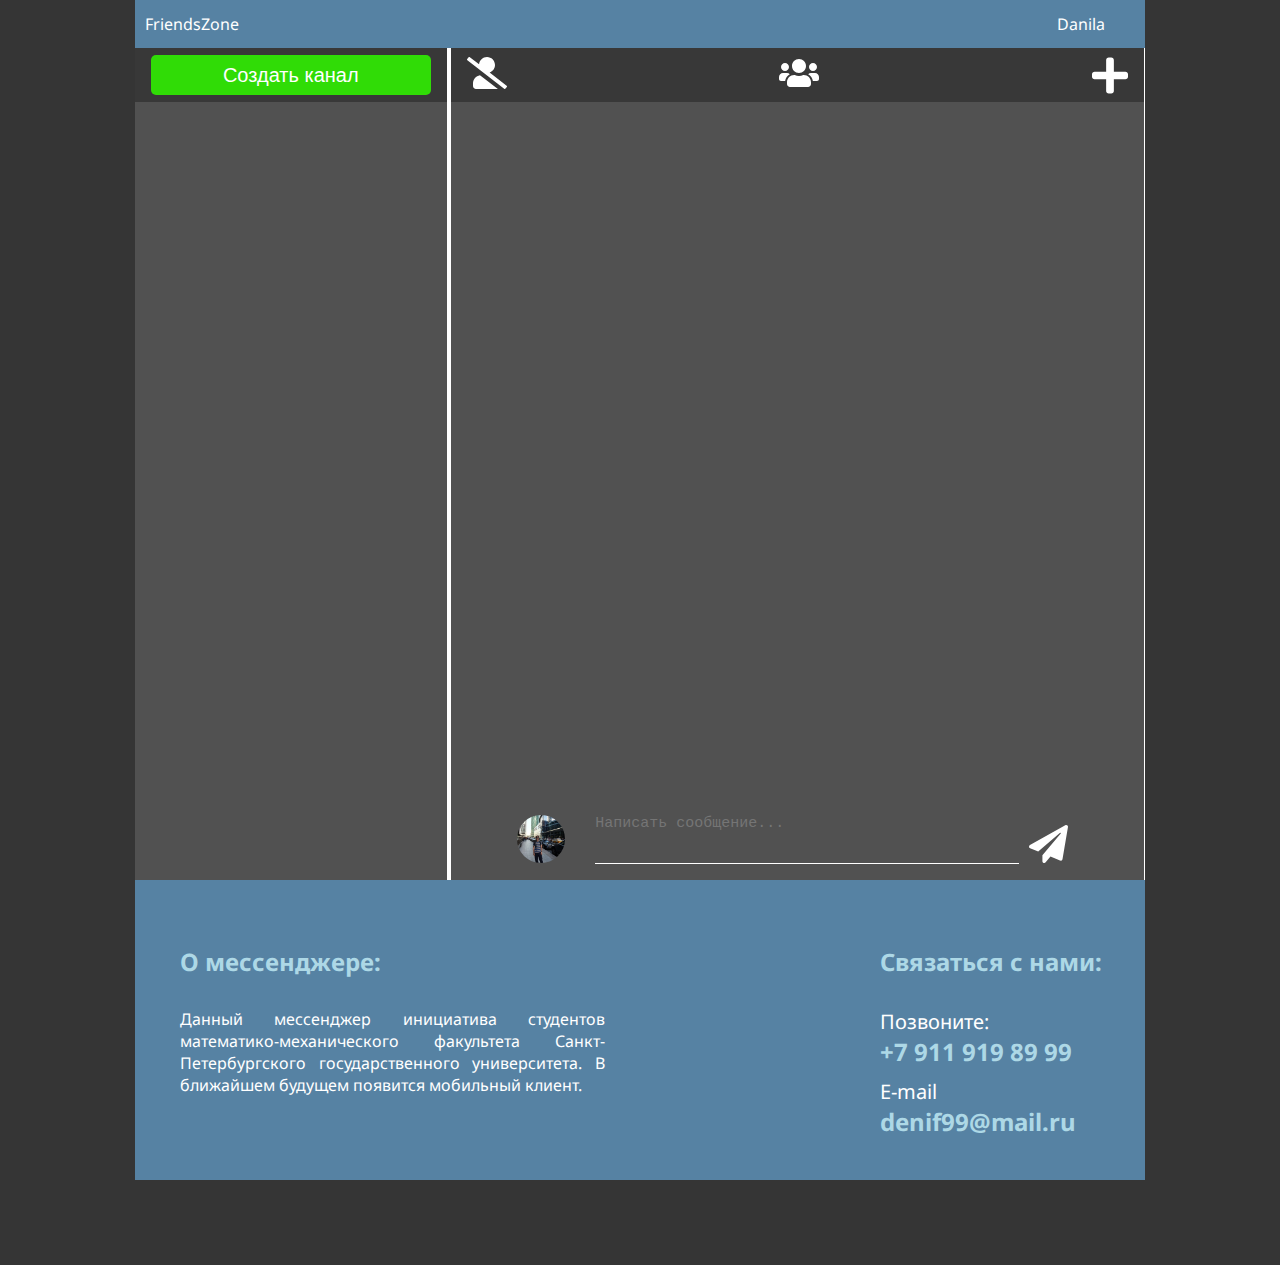
<file: index.html>
<!DOCTYPE html>
<html lang="en">
<head>
	<meta charset="UTF-8">
	<title>FriendsZone</title>
	<link rel="shortcut icon" href="pics/dan.jpg" type="image/jpeg">
	<link href="https://fonts.googleapis.com/css2?family=Noto+Sans:ital,wght@0,400;0,700;1,400;1,700&display=swap" rel="stylesheet">
	<link rel="stylesheet" href="css/app.css">
</head>
<body>
	<header>
		<div class="header-content">
			<div class="header-text" style="margin-left: 10px;">FriendsZone</div>
			<div class="header-profile">
				<span class="profile-name">Danila</span>
				<!-- <div class="profile-logo"><img src="pics/dan.jpg"></div> -->
			</div>
		</div>
	</header>
	<main>
		<div class="main-content">
			<div class="chats" id="chats">
				<div class="new-chat-btn-container">
					<button class="new-chat-btn">Создать канал</button>
				</div>
			</div>
			<div class="messages">
				<div class="btns-container">
					<button class="leave-chat-btn"><img src="pics/user-slash.svg" style="width: 40px;"></button>
					<button id="people_list" onclick="ShowPeopleList()"><img src="pics/users-solid.svg" style="width: 40px;"></button>
					<button class="add-user-to-chat-btn"><img src="pics/plus.svg" style="width: 36px;"></button>
				</div>
				<div class="all-messages" id="all-messages">
					
				</div>
				<div class="write-message">
					<div class="write-block">
						<div class="author-avatar"><img src="pics/dan.jpg"></div>
						<textarea class="write-form" id="write-form" placeholder="Написать сообщение..."></textarea>
						<div class="send-button-parent" onclick="SendMessage()"> <img src="pics/paper-plane.svg" style="width: 80%;margin-bottom: 12px" alt=""></div>
					</div>
				</div>
			</div>
		</div>
	</main>
	<div id="footer">
		<div id="footerblock">
			<div id="footertext">
				<span style="font-size: 24px; font-weight: bold; color: lightblue;">О мессенджере:</span>
				<p align="justify" style="margin-top: 30px; padding-right: 25px;">Данный мессенджер инициатива студентов математико-механического факультета Санкт-Петербургского государственного университета. В ближайшем будущем появится мобильный клиент.</p>
			</div>
			<div id="footercontacts">
				<span style="font-size: 24px; font-weight: bold; color: lightblue; padding-bottom: 30px;">Связаться с нами:</span>
				<p class="footercontactsp" id="footercontactsp1">Позвоните:</p>
				<strong>+7 911 919 89 99</strong>
				<p class="footercontactsp" id="footercontactsp3">E-mail</p>
				<strong>denif99@mail.ru</strong>
			</div>
		</div>
	</div>
<div id="login-modal">
	<form action="" id="login_form" method="post">
	  <fieldset>
	    <legend>Entrance</legend>
	    <div class="form-block"><label for="email">E-mail <em>*</em></label><input type="email" id="email1" name="email" placeholder="example@gmail.com" required autofocus></div>
	    <div class="form-block"><label for="password">Password <em>*</em></label><input type="password" id="password1" placeholder="password" name="password" required></div>
	  </fieldset>
	<input type="submit" value="Log in" id="log">
	<div class="error" id="login_error" style = "color: red;"></div> 
	</form>
	<div class="form-change"><p>or <span data-form-id="reg_form">Sign up</span></p></div>
	<form action="" id="reg_form" style="display:none;" method="post">
	  <fieldset>
	    <legend>Регистрация</legend>
	    <div class="form-block"><label for="email">E-mail <em>*</em></label><input type="email" id="email2" name="email" placeholder="example@gmail.com" required autofocus></div>
	    <div class="form-block"><label for="password">Password <em>*</em></label><input type="password" id="password2" name="password" required></div>
	    <div class="form-block"><label for="rep_password">Repeat password <em>*</em></label><input type="password" name="rep_password" id="rep_password" required></div>
	    <div class="form-block"><label for="name">Name<em>*</em></label><input type="text" id="name"  name="name"required></div>
	    <div class="form-block"><label for="surname">Surname<em>*</em></label><input type="text" id="surname" name="surname" required></div>
	    <div class="form-block"><label for="phone">phone</label><input type="phone" id="phone"  name="phone"></div>
	  </fieldset>
	<input type="submit" value="Register" id="reg">
	<div class="error" id="register_error" style = "color: red;"></div> 
	</form>
	<div class="form-change" style="display: none;"><p>or <span data-form-id="login_form">Sign in</span></p></div>
</div>
<div id="my-modal">
	<form class="my-form" action="" method="post" id="user_data_changes_form" enctype="multipart/form-data">
		<input type="file" name="avatar" accept="image/*" id="avatar" style="display: none;">
		<div class="my-img-container">
			<img class="my-img" src="pics/dan.jpg">
			<div class="my-img-btn"><img src="pics/upload.svg" width="14"></div>
		</div>
		<div style="width: calc(100% - 80px)">
			<input type="file" id="avatar_load" name="avatar_load" style="display: none;">
			<input type="text" name="name" id="username" placeholder="Имя" value="" required>
			<input type="text" name="surname" id="usersurname" placeholder="Фамилия" value="" required>
			<br>
			<input type="submit" id="safe_user_data_changes" value="Сохранить">
		</div>
		<div class="error" id="userchangeerror" style = "color: red;"></div> 
	</form>
	<a class="logout-link" href="#" onclick="Exit()">Выйти</a>
</div>

<div id="new-chat-modal">
	<form id="new_chanel_from" class="new-chat-form" action="" method="post">
		<input type="file" name="avatar" accept="image/*" id="chat_avatar" style="display: none;">
		<div class="new-chat-img-container">
			<img class="new-chat-img" src="pics/chanels_avatars/nochanelavatar.jpg">
			<div class="new-chat-img-btn"><img id="newchanelavatar" src="pics/upload.svg" width="14"></div>
		</div>
		<div style="width: calc(100% - 80px)">
			<input type="file" id="newchanelavatar_load" name="newchanelavatar_load" style="display: none;">
			<input type="text" name="chanelname" placeholder="Имя канала" id="chanelname" required>
			<br>
			<input type="submit" value="Создать канал" id="createchanel">
		</div>
		<div class="error" id="chanel_create_error" style = "color: red;"></div> 
	</form>
	<div class="error"></div>
</div>

<div id="new_user_modal">
	<form id="new_user_form" class="new-user-form" action="" method="post">
		<div style="width: calc(100%)">
			<input type="text" name="email" placeholder="Введите email" id="new_user_email" required>
			<br>
			<input type="submit" value="Пригласить" id="adduser">
		</div>
		<div class="error" id="new_user_error" style = "color: red;"></div> 
	</form>
</div>

<div id="leave_channel_modal">
	<form id="leave_channel_form_form" class="leave-channel-form" action="" method="post">
		<div style="width: calc(100%)">
			<div style="text-align: center;">Вы уверены?</div>
			<button class="no" id="chanel_not_leave_button">Нет</button>
			<button class="yes" id="chanel_leave_button">Да</button>

		</div>
		<div class="error" style = "color: red;"></div> 
	</form>
</div>

<div id="user_info_modal">
	<div style="display: flex; flex-direction: row; align-items: center;">
		<div class="user-img-container">
			<img class="user-img" src="pics/dan.jpg">
		</div>
		<div style="width: calc(100% - 80px)">
			<p>Danila</p>
			<p>Ferents</p>
			<p>denif99@mail.ru</p>
		</div>
	</div>
</div>
<script src="https://ajax.googleapis.com/ajax/libs/jquery/3.1.1/jquery.min.js"></script>
<script src="js/modal.js"></script>
<script src="js/app.js"></script>
<script src="js/index.js"></script>
<script type="text/javascript" src="js/login_page.js"></script>
</body>
</html>
</file>
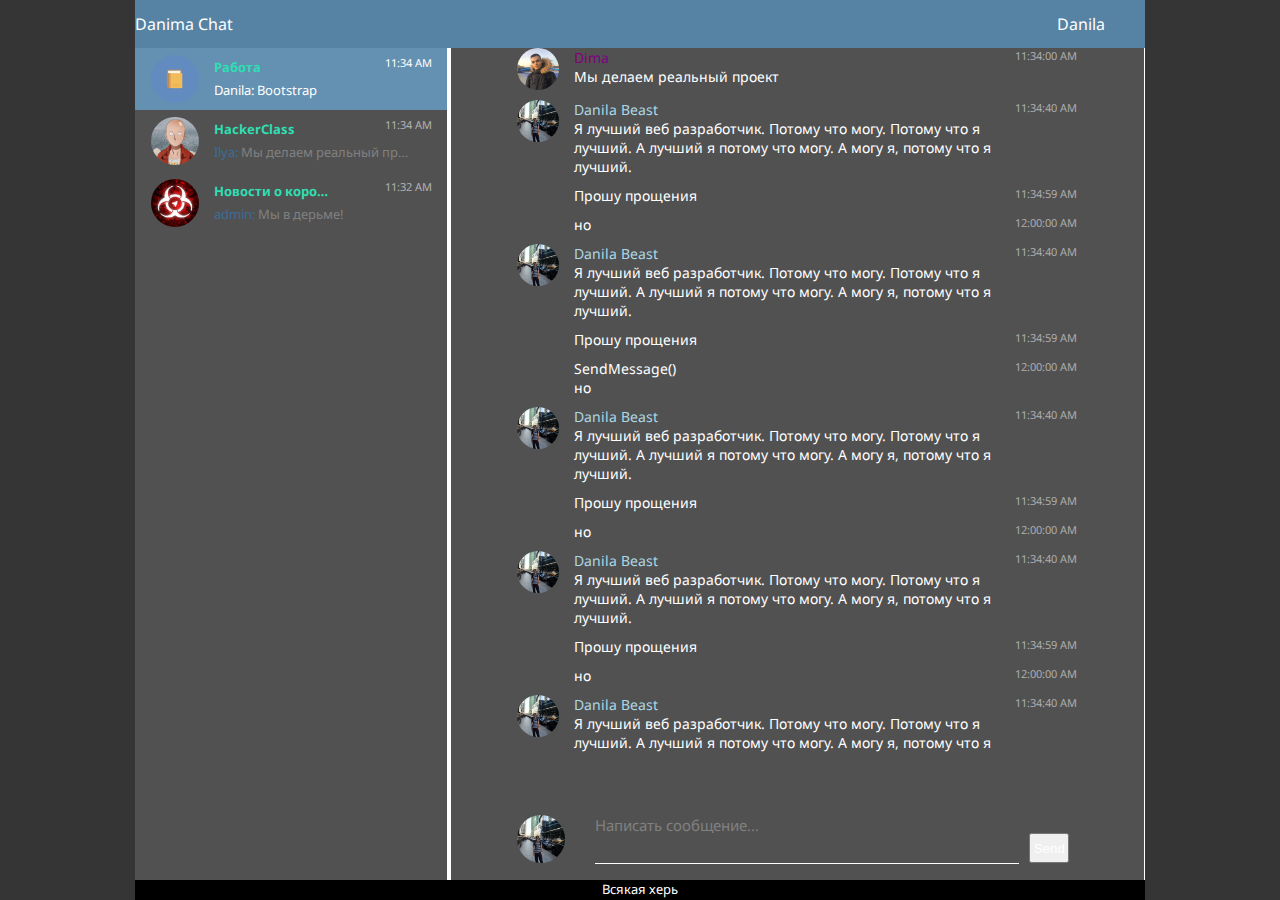
<file: index_без_изменений.html>
<!DOCTYPE html>
<html lang="en">
<head>
	<meta charset="UTF-8">
	<title>Test</title>
	<link href="https://fonts.googleapis.com/css2?family=Noto+Sans:ital,wght@0,400;0,700;1,400;1,700&display=swap" rel="stylesheet">
	<link rel="stylesheet" href="css/app.css">
</head>
<body>
	<header>
		<div class="header-content">
			<div class="header-text">Danima Chat</div>
			<div class="header-profile">
				<span class="profile-name">Danila</span>
				<!-- <div class="profile-logo"><img src="pics/dan.jpg"></div> -->
			</div>
		</div>
	</header>
	<main>
		<div class="main-content">
			<div class="chats" id="chats">
				<div class="chat active" onclick="PickChanel(this)">
					<div class="chat-logo"><img src="pics/work.jpg"></div>
					<div class="chat-text">
						<div class="chat-name">Работа</div>
						<div class="chat-last-msg"><span class="chat-last-msg-dude">Danila:</span><span class="chat-last-msg-text"> Bootstrap</span></div>
					</div>
					<div class="chat-date"><p>11:34 AM</p></div>
				</div>
				<div class="chat" onclick="PickChanel(this)">
					<div class="chat-logo"><img src="pics/hacker.jpg"></div>
					<div class="chat-text">
						<div class="chat-name">HackerClass</div>
						<div class="chat-last-msg"><span class="chat-last-msg-dude">Ilya:</span><span class="chat-last-msg-text"> Мы делаем реальный проект</span></div>
					</div>
					<div class="chat-date"><p>11:34 AM</p></div>
				</div>
				<div class="chat" onclick="PickChanel(this)">
					<div class="chat-logo"><img src="pics/corona.jpg"></div>
					<div class="chat-text">
						<div class="chat-name">Новости о коронавирусе самые свежие</div>
						<div class="chat-last-msg"><span class="chat-last-msg-dude">admin:</span><span class="chat-last-msg-text"> Мы в дерьме!</span></div>
					</div>
					<div class="chat-date"><p>11:32 AM</p></div>
				</div>
			</div>
			<div class="messages">
				<div class="all-messages" id="all-messages">
					<div class="msg-back"><div class="msg">
						<div class="avatar"><img src="pics/dima.jpg"></div>
						<div class="msg-text">
							<div class="username" style="color: purple;">Dima</div>
							<div class="msg-content">Мы делаем реальный проект</div>
						</div>
						<div class="msg-date"><p>11:34:00 AM</p></div>
					</div></div>
					<div class="msg-back"><div class="msg">
						<div class="avatar"><img src="pics/dan.jpg"></div>
						<div class="msg-text">
							<div class="username" style="color: lightblue;">Danila Beast</div>
							<div class="msg-content">Я лучший веб разработчик. Потому что могу. Потому что я лучший. А лучший я потому что могу. А могу я, потому что я лучший.</div>
						</div>
						<div class="msg-date"><p>11:34:40 AM</p></div>
					</div></div>
					<div class="msg-back"><div class="msg">
						<div class="avatar" style="height: 0;"><img src="pics/dan.jpg"></div>
						<div class="msg-text">
							<div class="username" style="color: lightblue;display: none;">Danila Beast</div>
							<div class="msg-content">Прошу прощения</div>
						</div>
						<div class="msg-date"><p>11:34:59 AM</p></div>
					</div></div>
					<div class="msg-back"><div class="msg">
						<div class="avatar" style="height: 0;"><img src="pics/dan.jpg"></div>
						<div class="msg-text">
							<div class="username" style="color: lightblue;display: none;">Danila Beast</div>
							<div class="msg-content">но</div>
						</div>
						<div class="msg-date"><p>12:00:00 AM</p></div>
					</div></div>
					<div class="msg-back"><div class="msg">
						<div class="avatar"><img src="pics/dan.jpg"></div>
						<div class="msg-text">
							<div class="username" style="color: lightblue;">Danila Beast</div>
							<div class="msg-content">Я лучший веб разработчик. Потому что могу. Потому что я лучший. А лучший я потому что могу. А могу я, потому что я лучший.</div>
						</div>
						<div class="msg-date"><p>11:34:40 AM</p></div>
					</div></div>
					<div class="msg-back"><div class="msg">
						<div class="avatar" style="height: 0;"><img src="pics/dan.jpg"></div>
						<div class="msg-text">
							<div class="username" style="color: lightblue;display: none;">Danila Beast</div>
							<div class="msg-content">Прошу прощения</div>
						</div>
						<div class="msg-date"><p>11:34:59 AM</p></div>
					</div></div>
					<div class="msg-back"><div class="msg">
						<div class="avatar" style="height: 0;"><img src="pics/dan.jpg"></div>
						<div class="msg-text">
							<div class="username" style="color: lightblue;display: none;">Danila Beast</div>
					SendMessage()		<div class="msg-content">но</div>
						</div>
						<div class="msg-date"><p>12:00:00 AM</p></div>
					</div></div>
					<div class="msg-back"><div class="msg">
						<div class="avatar"><img src="pics/dan.jpg"></div>
						<div class="msg-text">
							<div class="username" style="color: lightblue;">Danila Beast</div>
							<div class="msg-content">Я лучший веб разработчик. Потому что могу. Потому что я лучший. А лучший я потому что могу. А могу я, потому что я лучший.</div>
						</div>
						<div class="msg-date"><p>11:34:40 AM</p></div>
					</div></div>
					<div class="msg-back"><div class="msg">
						<div class="avatar" style="height: 0;"><img src="pics/dan.jpg"></div>
						<div class="msg-text">
							<div class="username" style="color: lightblue;display: none;">Danila Beast</div>
							<div class="msg-content">Прошу прощения</div>
						</div>
						<div class="msg-date"><p>11:34:59 AM</p></div>
					</div></div>
					<div class="msg-back"><div class="msg">
						<div class="avatar" style="height: 0;"><img src="pics/dan.jpg"></div>
						<div class="msg-text">
							<div class="username" style="color: lightblue;display: none;">Danila Beast</div>
							<div class="msg-content">но</div>
						</div>
						<div class="msg-date"><p>12:00:00 AM</p></div>
					</div></div>
					<div class="msg-back"><div class="msg">
						<div class="avatar"><img src="pics/dan.jpg"></div>
						<div class="msg-text">
							<div class="username" style="color: lightblue;">Danila Beast</div>
							<div class="msg-content">Я лучший веб разработчик. Потому что могу. Потому что я лучший. А лучший я потому что могу. А могу я, потому что я лучший.</div>
						</div>
						<div class="msg-date"><p>11:34:40 AM</p></div>
					</div></div>
					<div class="msg-back"><div class="msg">
						<div class="avatar" style="height: 0;"><img src="pics/dan.jpg"></div>
						<div class="msg-text">
							<div class="username" style="color: lightblue;display: none;">Danila Beast</div>
							<div class="msg-content">Прошу прощения</div>
						</div>
						<div class="msg-date"><p>11:34:59 AM</p></div>
					</div></div>
					<div class="msg-back"><div class="msg">
						<div class="avatar" style="height: 0;"><img src="pics/dan.jpg"></div>
						<div class="msg-text">
							<div class="username" style="color: lightblue;display: none;">Danila Beast</div>
							<div class="msg-content">но</div>
						</div>
						<div class="msg-date"><p>12:00:00 AM</p></div>
					</div></div>
					<div class="msg-back"><div class="msg">
						<div class="avatar"><img src="pics/dan.jpg"></div>
						<div class="msg-text">
							<div class="username" style="color: lightblue;">Danila Beast</div>
							<div class="msg-content">Я лучший веб разработчик. Потому что могу. Потому что я лучший. А лучший я потому что могу. А могу я, потому что я лучший.</div>
						</div>
						<div class="msg-date"><p>11:34:40 AM</p></div>
					</div></div>
					<div class="msg-back"><div class="msg">
						<div class="avatar" style="height: 0;"><img src="pics/dan.jpg"></div>
						<div class="msg-text">
							<div class="username" style="color: lightblue;display: none;">Danila Beast</div>
							<div class="msg-content">Прошу прощения</div>
						</div>
						<div class="msg-date"><p>11:34:59 AM</p></div>
					</div></div>
					<div class="msg-back"><div class="msg">
						<div class="avatar" style="height: 0;"><img src="pics/dan.jpg"></div>
						<div class="msg-text">
							<div class="username" style="color: lightblue;display: none;">Danila Beast</div>
							<div class="msg-content">но</div>
						</div>
						<div class="msg-date"><p>12:00:00 AM</p></div>
					</div></div>
					<div class="msg-back"><div class="msg">
						<div class="avatar"><img src="pics/dan.jpg"></div>
						<div class="msg-text">
							<div class="username" style="color: lightblue;">Danila Beast</div>
							<div class="msg-content">Я лучший веб разработчик. Потому что могу. Потому что я лучший. А лучший я потому что могу. А могу я, потому что я лучший.</div>
						</div>
						<div class="msg-date"><p>11:34:40 AM</p></div>
					</div></div>
					<div class="msg-back"><div class="msg">
						<div class="avatar" style="height: 0;"><img src="pics/dan.jpg"></div>
						<div class="msg-text">
							<div class="username" style="color: lightblue;display: none;">Danila Beast</div>
							<div class="msg-content">Прошу прощения</div>
						</div>
						<div class="msg-date"><p>11:34:59 AM</p></div>
					</div></div>
					<div class="msg-back"><div class="msg">
						<div class="avatar" style="height: 0;"><img src="pics/dan.jpg"></div>
						<div class="msg-text">
							<div class="username" style="color: lightblue;display: none;">Danila Beast</div>
							<div class="msg-content">но</div>
						</div>
						<div class="msg-date"><p>12:00:00 AM</p></div>
					</div></div>
					<div class="msg-back"><div class="msg">
						<div class="avatar"><img src="pics/dan.jpg"></div>
						<div class="msg-text">
							<div class="username" style="color: lightblue;">Danila Beast</div>
							<div class="msg-content">Я лучший веб разработчик. Потому что могу. Потому что я лучший. А лучший я потому что могу. А могу я, потому что я лучший.</div>
						</div>
						<div class="msg-date"><p>11:34:40 AM</p></div>
					</div></div>
					<div class="msg-back"><div class="msg">
						<div class="avatar" style="height: 0;"><img src="pics/dan.jpg"></div>
						<div class="msg-text">
							<div class="username" style="color: lightblue;display: none;">Danila Beast</div>
							<div class="msg-content">Прошу прощения</div>
						</div>
						<div class="msg-date"><p>11:34:59 AM</p></div>
					</div></div>
					<div class="msg-back"><div class="msg">
						<div class="avatar" style="height: 0;"><img src="pics/dan.jpg"></div>
						<div class="msg-text">
							<div class="username" style="color: lightblue;display: none;">Danila Beast</div>
							<div class="msg-content">но</div>
						</div>
						<div class="msg-date"><p>12:00:00 AM</p></div>
					</div></div>
					<div class="msg-back"><div class="msg">
						<div class="avatar"><img src="pics/Zelen.jpg"></div>
						<div class="msg-text">
							<div class="username" style="color: orange;">Ilya Zelenchuk</div>
							<div class="msg-content">Я так и знал ))</div>
						</div>
						<div class="msg-date"><p>12:30:00 AM</p></div>
					</div></div>
				</div>
				<div class="write-message">
					<div class="write-block">
						<div class="author-avatar"><img src="pics/dan.jpg"></div>
						<div class="write-form" id="write-form" data-placeholder="Написать сообщение..." contenteditable="true"></div>
						<div class="send-button-parent"><button class="send-button-child" onclick="SendMessage()">Send</button></div>
					</div>
				</div>
			</div>
		</div>
	</main>
	<footer>
		<div class="footer-content">
			<p>Всякая херь</p>
		</div>
	</footer>
<div id="login-modal">
	<form action="" id="login_form" method="post">
	  <fieldset>
	    <legend>Entrance</legend>
	    <div class="form-block"><label for="email">E-mail <em>*</em></label><input type="email" id="email" name="email" placeholder="example@gmail.com" required autofocus></div>
	    <div class="form-block"><label for="password">Password <em>*</em></label><input type="password" id="password" placeholder="password" name="password" required></div>
	  </fieldset>
	<input type="submit" value="Log in" id="log">
	</form>
	<div class="form-change"><p>or <span data-form-id="reg_form">Sign up</span></p></div>
	<form action="" id="reg_form" style="display:none;" method="post">
	  <fieldset>
	    <legend>Регистрация</legend>
	    <div class="form-block"><label for="email">E-mail <em>*</em></label><input type="email" id="email" name="email" placeholder="example@gmail.com" required autofocus></div>
	    <div class="form-block"><label for="password">Password <em>*</em></label><input type="password" id="password" name="password" required></div>
	    <div class="form-block"><label for="rep_password">Repeat password <em>*</em></label><input type="password" name="rep_password" id="rep_password" required></div>
	    <div class="form-block"><label for="name">Name<em>*</em></label><input type="text" id="name"  name="name"required></div>
	    <div class="form-block"><label for="surname">Surname<em>*</em></label><input type="text" id="surname" name="surname" required></div>
	    <div class="form-block"><label for="phone">phone</label><input type="phone" id="phone"  name="phone"></div>
	  </fieldset>
	<input type="submit" value="Register" id="reg">
	</form>
	<div class="form-change" style="display: none;"><p>or <span data-form-id="login_form">Sign in</span></p></div>
</div>
<div id="my-modal">
	<div class="my-header">
		<div><img class="my-img" src="pics/dan.jpg"></div>
		<div><div class="my-name" contenteditable="true">Danila</div></div>
	</div>
</div>
<script src="https://ajax.googleapis.com/ajax/libs/jquery/3.1.1/jquery.min.js"></script>
<script src="js/modal.js"></script>
<script src="js/app.js"></script>
</body>
</html>
</file>
<file: css/app.css>
* {
	padding: 0;
	margin: 0;
	color: #fff;
}

body {
	background-color: #353535;
	height: 100vh;
	width: 100%;
	font-family: 'Noto Sans', sans-serif;
}

header {
	height: 48px;
	display: -webkit-flex;
	display: -moz-flex;
	display: -ms-flex;
	display: -o-flex;
	display: flex;
	justify-content: center;
}

.header-content {
	width: 100%;
	max-width: 1010px;
	height: 100%;
	background-color: #5682a3;
	display: -webkit-flex;
	display: -moz-flex;
	display: -ms-flex;
	display: -o-flex;
	display: flex;
	-webkit-flex-direction: row;
	-moz-flex-direction: row;
	-ms-flex-direction: row;
	-o-flex-direction: row;
	flex-direction: row;
	justify-content: space-between;
	align-items: center;
}

.header-logo {
	margin-left: 20px;
	font-size: 20px;
}

.header-profile {
	margin-right: 20px;
	cursor: pointer;
}
.header-profile:hover {
	text-decoration: underline;
}
.profile-name {
	margin-right: 20px;
}
.profile-logo {
	min-width: 48px;
	height: 48px;
	margin-right: 15px;
	border-radius: 50%;
	overflow: hidden;
}

.profile-logo img {
	width: 48px;
}

main {
	width: 100%;
	height: calc(100% - 68px);
	display: -webkit-flex;
	display: -moz-flex;
	display: -ms-flex;
	display: -o-flex;
	display: flex;
	justify-content: center;
}

.main-content {
	width: 100%;
	max-width: 1010px;
	height: 100%;
	background-color: #515151;
	display: -webkit-flex;
	display: -moz-flex;
	display: -ms-flex;
	display: -o-flex;
	display: flex;
	-webkit-flex-direction: row;
	-moz-flex-direction: row;
	-ms-flex-direction: row;
	-o-flex-direction: row;
	flex-direction: row;
}

.chats {
	width: 31%;
	border-left: none;
	border-right: 4px solid #fff;
	overflow-y: auto;
}

.chat {
	position: relative;
	width: calc(100% - 32px);
	padding: 7px 16px;
	display: -webkit-flex;
	display: -moz-flex;
	display: -ms-flex;
	display: -o-flex;
	display: flex;
	-webkit-flex-direction: row;
	-moz-flex-direction: row;
	-ms-flex-direction: row;
	-o-flex-direction: row;
	flex-direction: row;
	cursor: pointer;
}

.chat:hover {
	background-color: #fff;
}

.chat.active {
	background-color: #6490b1;
	border-right-color: #6490b1;
}

.chat-logo {
	min-width: 48px;
	height: 48px;
	margin-right: 15px;
	border-radius: 50%;
	overflow: hidden;
}

.chat-logo img {
	width: 48px;
}

.chat-text {
	font-size: 13px;
	max-width: calc(100% - 60px);
	margin-right: 20px;
	white-space: nowrap;
	overflow: hidden;
}

.chat-name {
	color: #30deb2;
	margin: 3px 0;
	margin-right: 80px;
	font-weight: 700;
	overflow: hidden;
	white-space: nowrap;
	-ms-text-overflow: ellipsis;
	text-overflow: ellipsis;
}

.chat-last-msg {
	margin-top: 5px;
	overflow: hidden;
	white-space: nowrap;
	-ms-text-overflow: ellipsis;
	text-overflow: ellipsis;
	color: grey;
}

.chat.active .chat-last-msg span {
	color: #fff !important;
}

.chat-last-msg-dude {
	color: #3a6d99;
}

.chat-last-msg-text {
	color: grey;
}

.chat-date {
	position: absolute;
	right: 15px;
	white-space: nowrap;
	float: right;
}

.chat-date p {	
	font-size: 11px;
	color: #b3b3b3;
}

.chat.active .chat-date p {
	color: #fff !important
}

.chats::-webkit-scrollbar {
	width: 10px;
}
.chats::-webkit-scrollbar-track {
	background-color: #383934;
	border-radius: 2px;
}
.chats::-webkit-scrollbar-thumb {
	background-color: #777876;
	border-radius: 2px;
}

.messages {
	width: 69%;
	border-right: 1px solid #fff;
	display: -webkit-flex;
	display: -moz-flex;
	display: -ms-flex;
	display: -o-flex;
	display: flex;
	-webkit-flex-direction: column;
	-moz-flex-direction: column;
	-ms-flex-direction: column;
	-o-flex-direction: column;
	flex-direction: column;
	justify-content: space-between;
}
.btns-container {
	position: relative;
	background-color: rgba(0,0,0,0.3);
	display: flex;
	flex-direction: row;
	justify-content: space-between;
	width: calc(100% - 32px);
	padding: 7px 16px;
}
.leave-chat-btn {
	width: auto;
	height: 40px;
	background-color: rgba(0,0,0,0);
	font-size: 16px;
	border: none;
	border-radius: 5px;
	cursor: pointer;
	transition: .3s;
}
#people_list {
	width: auto;
	height: 40px;
	background-color: rgba(0,0,0,0);
	font-size: 16px;
	border: none;
	border-radius: 5px;
	cursor: pointer;
	transition: .3s;
}
.leave-chat-btn:hover {
	text-decoration: underline;
}
.add-user-to-chat-btn {
	width: auto;
	height: 40px;
	background-color: rgba(0,0,0,0);
	font-size: 16px;
	border: none;
	border-radius: 5px;
	cursor: pointer;
	transition: .3s;
}
.add-user-to-chat-btn:hover {
	text-decoration: underline;
}
.all-messages {
	width: 100%;
	max-height: calc(100% - 124px);
	overflow-y: auto;
	height: 100%;
}

.all-messages::-webkit-scrollbar {
	width: 10px;
}
.all-messages::-webkit-scrollbar-track {
	background-color: #383934;
	border-radius: 2px;
}
.all-messages::-webkit-scrollbar-thumb {
	background-color: #777876;
	border-radius: 2px;
}

.msg-back {
	width: 100%;
	margin-bottom: 10px;
	display: -webkit-flex;
	display: -moz-flex;
	display: -ms-flex;
	display: -o-flex;
	display: flex;
	justify-content: center;
}

.msg {
	position: relative;
	width: 100%;
	max-width: 560px;
	padding: 0 15px;
	display: -webkit-flex;
	display: -moz-flex;
	display: -ms-flex;
	display: -o-flex;
	display: flex;
	-webkit-flex-direction: row;
	-moz-flex-direction: row;
	-ms-flex-direction: row;
	-o-flex-direction: row;
	flex-direction: row;
}

.avatar {
	min-width: 42px;
	height: 42px;
	border-radius: 50%;
	overflow: hidden;
	margin-right: 15px;
}

.avatar img {
	width: 42px;
}

.msg-text {
	margin-right: 80px;
	font-size: 14px;
}

.username {

}

.msg-date {
	position: absolute;
	right: 15px;
}

.msg-date p {
	color: #adadad;
	font-size: 11px;
}

.write-message {
	min-height: 70px;
	max-height: 40%;
	display: -webkit-flex;
	display: -moz-flex;
	display: -ms-flex;
	display: -o-flex;
	display: flex;
	justify-content: center;
}

.write-block {
	width: 100%;
	min-height: 60px;
	max-width: 560px;
	padding: 5px 15px;
	display: -webkit-flex;
	display: -moz-flex;
	display: -ms-flex;
	display: -o-flex;
	display: flex;
	-webkit-flex-direction: row;
	-moz-flex-direction: row;
	-ms-flex-direction: row;
	-o-flex-direction: row;
	flex-direction: row;
	align-items: flex-start;
	justify-content: space-between;
}

.author-avatar {
	min-width: 48px;
	height: 48px;
	margin-right: 20px;
	overflow: hidden;
	border-radius: 50%;
}

.author-avatar img {
	width: 48px;
}

.write-form {
	width: calc(100% - 136px);
	min-height: 48px;
	max-height: 100%;
	background-color: #515151;
	outline: none !important;
	border: none;
	border-bottom: 1px solid #fff;
	resize: none;
	font-size: 15px;
	overflow-y: auto;
}

.write-form::-webkit-scrollbar {
	width: 5px;
}
.write-form::-webkit-scrollbar-track {
	background-color: #383934;
	border-radius: 2px;
}
.write-form::-webkit-scrollbar-thumb {
	background-color: #5f605d;
	border-radius: 2px;
}

.write-form:empty:before {
  content:attr(data-placeholder);
  color:gray;
}

.chat-avatar {
	min-width: 48px;
	height: 48px;
	margin-left: 20px;
	overflow: hidden;
	border-radius: 50%;
}

.chat-avatar img {
	width: 48px;
}
.send-button-parent {
	display: flex;
	align-items: flex-end;
	height: 100%;
	width: 48px;
}

.send-button-child {
	height: 30px;
	width: 40px;
	margin-bottom: 12px;
}

footer {
	height: 20px;
	display: -webkit-flex;
	display: -moz-flex;
	display: -ms-flex;
	display: -o-flex;
	display: flex;
	justify-content: center;
}

.footer-content {
	width: 100%;
	max-width: 1010px;
	height: 100%;
	background-color: #000;
	font-size: 13px;
	text-align: center;
}

#login-modal {
	display: none;
	width: 100%;
	max-width: 300px;
	background-color: #fff;
	min-height: 200px;
	padding: 15px;
	border-radius: 10px;
	transition: top .3s linear;
}

#login-modal legend {
	color: #000;
}

#login-modal fieldset {
	padding: 5px;
}

.form-block {
	width: 80%;
	margin: 0 auto;
}

#login-modal fieldset input {
	display: block;
	width: 100%;
	height: 20px;
	border-radius: 10px;
	padding: 2px 5px;
	outline: none;
	border: 1px solid black;
	color: #000;
}

#login-modal fieldset label, #login-modal fieldset em {
	color: #000;
	font-size: 13px;
}


#login-modal input[type="submit"] {
	display: block;
	background-color: lightblue;
	color: #000;
	font-size: 16px;
	text-align: center;
	margin: 10px auto;
	border: none;
	border-radius: 10px;
	padding: 5px 10px;
}

.form-change p {
	font-size: 14px;
	text-align: center;
	color: #000;
}

.form-change p span {
	color: blue;
	cursor: pointer;
}
.form-change p span:hover {
	text-decoration: underline;
}

#my-modal, #new-chat-modal, #new_user_modal {
	display: none;
	width: 100%;
	max-width: 400px;
	background-color: #fff;
}

#user_info_modal {
	display: none;
	width: 100%;
	max-width: 400px;
	background-color: #5682a3;
}
 #leave_channel_modal {
 	display: none;
	width: 100%;
	max-width: 200px;
	background-color: #fff;
 }
.my-header {
	background-color: #5682a3;
	display: -webkit-flex;
	display: -moz-flex;
	display: -ms-flex;
	display: -o-flex;
	display: flex;
	-webkit-flex-direction: row;
	-moz-flex-direction: row;
	-ms-flex-direction: row;
	-o-flex-direction: row;
	flex-direction: row;
	align-items: center;
	padding: 5px 10px;
}

.my-img {
	width: 48px;
	height: 48px;
	border-radius: 50%;
	margin-right: 20px;
	white-space: nowrap;
}
.user-img {
	width: 48px;
	height: 48px;
	border-radius: 50%;
	margin-right: 20px;
	white-space: nowrap;
}
.user-img-container {
	position: relative;
	width: 60px;
	height: 48px;
	border-radius: 50%;
	margin-right: 20px;
	overflow: hidden;
}
.my-name {
	-moz-appearance: textfield;
    -webkit-appearance: textfield;
    overflow-wrap: normal;
    overflow-x: hidden;
    outline: none;
    max-height: 22px;
    overflow-y: hidden;
}
.my-name::selection {
	background-color: #000;
}

.my-header div:nth-child(2) {
	border: 1px solid #fff;
	padding: 2px;
	max-width: calc(100% - 88px);
}

.new-chat-btn-container {
	position: relative;
	width: calc(100% - 32px);
	padding: 7px 16px;
	background-color: rgba(0,0,0,0.3);
}

.new-chat-btn {
	width: 100%;
	height: 40px;
	background-color: #30DC06;
	font-size: 20px;
	border: none;
	border-radius: 5px;
	cursor: pointer;
	transition: .3s;
}
.new-chat-btn:hover {
	background-color: #249D06;
}

.new-chat-form, .my-form, .new-user-form, .leave-channel-form {
	background-color: #5682a3;
	display: -webkit-flex;
	display: -moz-flex;
	display: -ms-flex;
	display: -o-flex;
	display: flex;
	-webkit-flex-direction: row;
	-moz-flex-direction: row;
	-ms-flex-direction: row;
	-o-flex-direction: row;
	flex-direction: row;
	align-items: center;
	padding: 5px 10px;	
}

#new-chat-modal input[type="text"], #my-modal input[type="text"], #new_user_modal input[type="text"] {
	font-size: 16px;
	border: none;
	outline: none;
	border-bottom: 1px solid #fff;
	background-color: #5682a3;
	padding: 2px 5px;
}

#new-chat-modal input[type="text"]::placeholder, #my-modal input[type="text"]::placeholder, #new_user_modal input[type="text"]::placeholder {
	color: #ddd;
}

 .no {
 	background-color: #FF0000;
	border: none;
	font-size: 14px;
	padding: 2px 5px;
	margin-top: 5px;
	float: left;
	border-radius: 5px;
	cursor: pointer;
 }

#new-chat-modal input[type="submit"], #my-modal input[type="submit"], #new_user_modal input[type="submit"], .yes {
	background-color: #249D06;
	border: none;
	font-size: 14px;
	padding: 2px 5px;
	margin-top: 5px;
	float: right;
	border-radius: 5px;
	cursor: pointer;
}

.new-chat-img-container, .my-img-container {
	position: relative;
	width: 60px;
	height: 60px;
	border-radius: 50%;
	margin-right: 20px;
	cursor: pointer;
	overflow: hidden;
}

.new-chat-img, .my-img {
	width: 100%;
	height: 100%;
}

.new-chat-img-btn, .my-img-btn {
	position: absolute;
	bottom: 0;
	left: 0;
	width: 60px;
	background-color: rgba(0, 0, 0, 0.7);
	font-size: 11px;
	text-align: center;
	padding-top: 2px;
}

.logout-link {
	position: absolute;
	display: block;
	top: 4px;
	right: 4px;
	color: white;
	text-decoration: none;
	font-size: 14px;
}

.logout-link:hover {
	text-decoration: underline;
}
#footer 
{	
	display: block;
	position: relative;
	width: 100%;
	max-width: 1010px;
	height: 300px;
	bottom: 0;
	left: 0;
	background-color: #5682a3;
	margin: 0 auto;
}

#footerblock
{
	width: 950px;
	height: 320px;
	position: absolute;
	display: flex;
	justify-content: space-between;
	left: 50%;
	margin-left: -490px;
	top: 25px;
	/*border: 1px solid yellow;*/
	color: white;
	padding-top: 40px;
	padding-left: 30px;
}

#footertext
{
	width: 450px;
	height: 100%;
	/*border: 1px solid yellow;*/
	position: relative;
	float: left;
}

#footercontacts
{
	width: 250px;
	height: 100%;
	/*border: 1px solid yellow;*/
	position: relative;
	
	float: left;
}

#footercontactsp1
{
	margin-top: 30px;
}

#footercontactsp2, #footercontactsp3
{
	margin-top: 10px;
}

#footerlinks
{
	width: 250px;
	height: 100%;
	/*border: 1px solid yellow;*/
	position: relative;
	float: left;
}

#footerul
{
	position: absolute;
	left: 0;
	top: 30px;
	list-style: none;
	display: block;
	margin-top: 30px;
	z-index: 14;
}

.footerli
{
	float: left;
	position: relative;
	margin-left: 30px;
	display: block;
	width: 40px;
	height: 40px;
	transition: filter 0.2s;
	color: #00aced;
	cursor: pointer;
	transition: color 0.3s;
}

#footercontacts p
{
	font-size: 20px;
}

#footercontacts strong
{
	font-size: 24px;
	font-weight: bold;
	color: lightblue;
}

i.fa
{
	font-size: 40px;
}

._title
{
	font-weight: bold;
	font-size: 24px;
	margin-top: 10px;
	color: darkblue;
}
._title p
{
	text-align: justify;
}

._sub_title
{
	font-weight: bold;
	margin-top: 10px;
}
</file>
